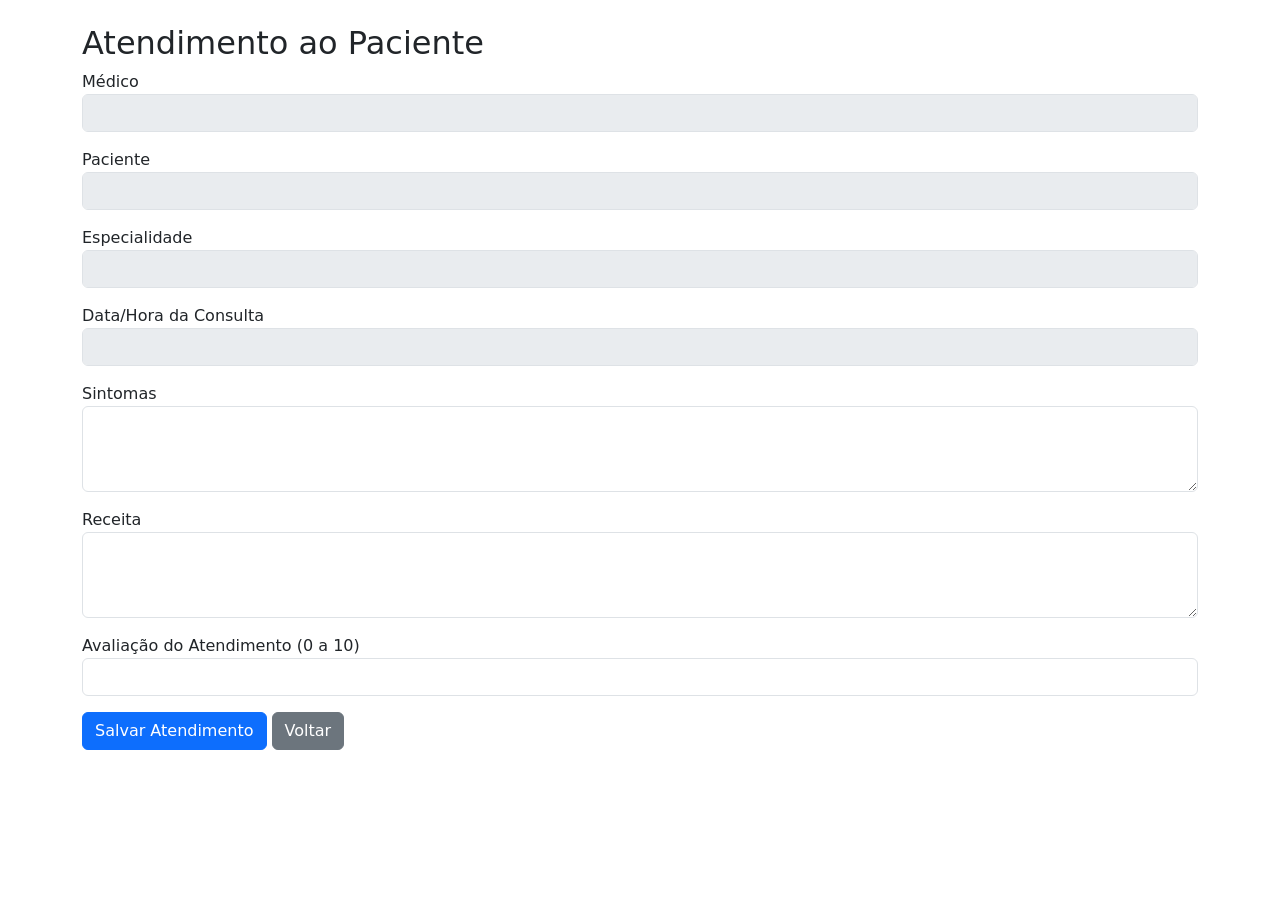
<file: src/main/resources/templates/consulta/atendimento_consulta.html>
<!DOCTYPE html>
<html lang="pt-br" xmlns:th="http://www.thymeleaf.org">
<head>
    <meta charset="UTF-8">
    <title>Atendimento Consulta</title>
    <link href="https://cdn.jsdelivr.net/npm/bootstrap@5.1.3/dist/css/bootstrap.min.css" rel="stylesheet"/>
</head>
<body>
<div class="container mt-4">
    <h2>Atendimento ao Paciente</h2>

    <form th:action="@{/consultas/atendimento/salvar}" th:object="${consulta}" method="post">

        <input type="hidden" th:field="*{id}"/>

        <div class="mb-3">
            <label>Médico</label>
            <input type="text" class="form-control" th:value="${consulta.medico.nome}" readonly disabled>
        </div>

        <div class="mb-3">
            <label>Paciente</label>
            <input type="text" class="form-control" th:value="${consulta.paciente.nome}" readonly disabled>
        </div>

        <div class="mb-3">
            <label>Especialidade</label>
            <input type="text" class="form-control" th:value="${consulta.medico.especialidade}" readonly disabled>
        </div>

        <div class="mb-3">
            <label>Data/Hora da Consulta</label>
            <input type="text" class="form-control"
                   th:value="${#temporals.format(consulta.data_consulta, 'dd/MM/yyyy HH:mm')}" readonly disabled>
        </div>

        <div class="mb-3">
            <label for="sintomas">Sintomas</label>
            <textarea class="form-control" id="sintomas" rows="3"
                      th:field="*{sintomas}" readonly></textarea>
        </div>

        <div class="mb-3">
            <label for="receita">Receita</label>
            <textarea class="form-control" id="receita" rows="3" th:field="*{receita}" required></textarea>
        </div>

        <div class="mb-3">
            <label for="avaliacao_atendimento">Avaliação do Atendimento (0 a 10)</label>
            <input type="number" class="form-control" id="avaliacao_atendimento"
                   th:field="*{avaliacao_atendimento}" step="0.01" min="0" max="10" required>
        </div>

        <button type="submit" class="btn btn-primary">Salvar Atendimento</button>
        <a th:href="@{/consultas/listar}" class="btn btn-secondary">Voltar</a>
    </form>
</div>
</body>
</html>
</file>
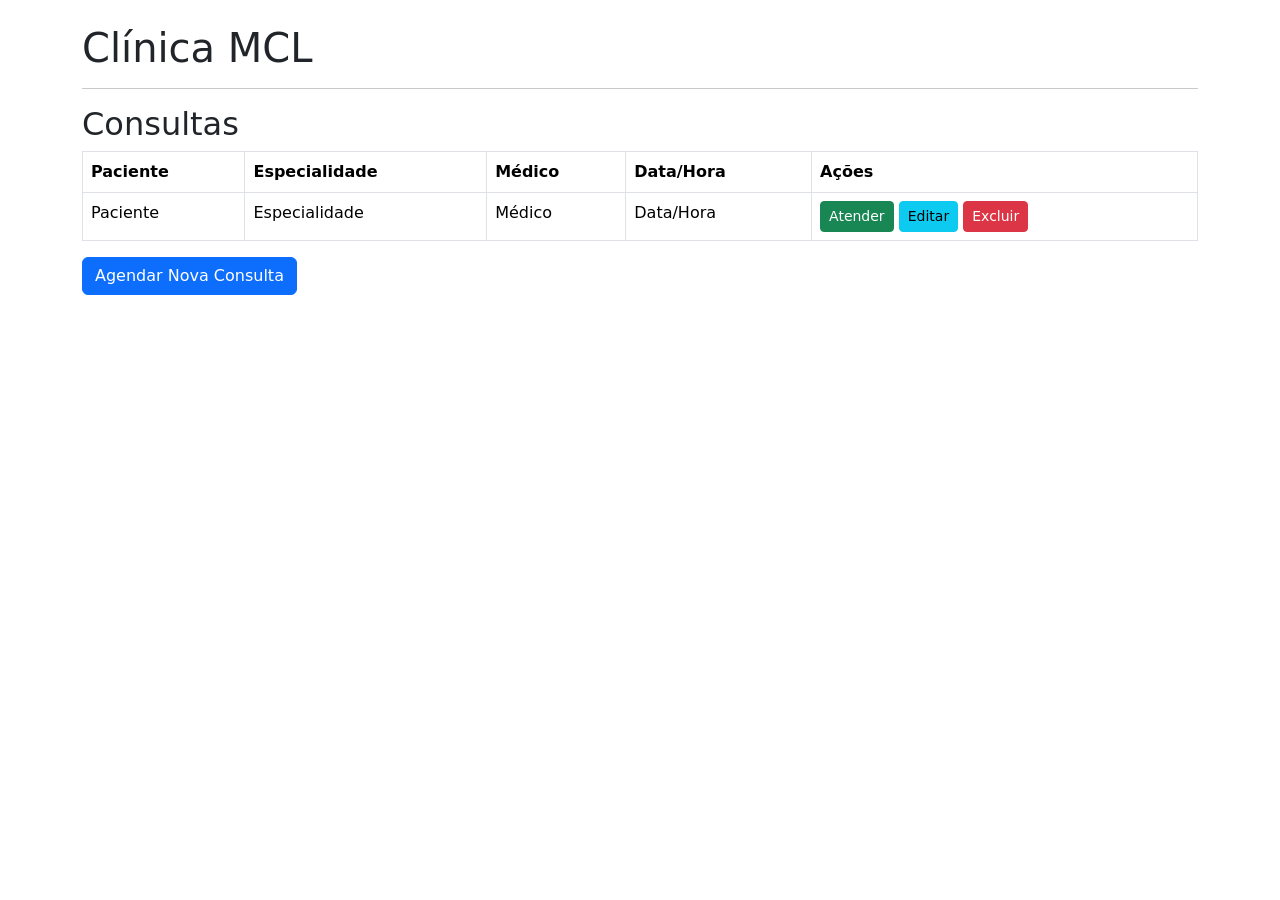
<file: src/main/resources/templates/consulta/list_consulta.html>
<!DOCTYPE html>
<html lang="pt-br" xmlns:th="http://www.thymeleaf.org">
<head>
    <meta charset="UTF-8">
    <title>Listar Consultas</title>
    <link href="https://cdn.jsdelivr.net/npm/bootstrap@5.1.3/dist/css/bootstrap.min.css" rel="stylesheet"/>
</head>
<body>
<div class="container mt-4">
    <h1>Clínica MCL</h1>
    <hr/>
    <div th:if="${consultas != null}">
        <h2>Consultas</h2>

        <table class="table table-bordered">
            <thead>
            <tr>
                <th>Paciente</th>
                <th>Especialidade</th>
                <th>Médico</th>
                <th>Data/Hora</th>
                <th>Ações</th>
            </tr>
            </thead>
            <tbody>
            <tr th:each="consulta : ${consultas}">
                <td th:text="${consulta.paciente.nome}">Paciente</td>
                <td th:text="${consulta.medico.especialidade}">Especialidade</td>
                <td th:text="${consulta.medico.nome}">Médico</td>
                <td th:text="${#temporals.format(consulta.data_consulta, 'dd/MM/yyyy HH:mm')}">Data/Hora</td>
                <td>
                    <a class="btn btn-sm btn-success"
                       th:href="@{/consultas/{id}/atender(id=${consulta.id})}">Atender</a>

                    <a class="btn btn-sm btn-info"
                       th:href="@{/consultas/{id}/editar(id=${consulta.id})}">Editar</a>

                    <a class="btn btn-sm btn-danger"
                       th:href="@{/consultas/{id}/excluir(id=${consulta.id})}">Excluir</a>
                </td>
            </tr>
            </tbody>
        </table>
    </div>
    <a class="btn btn-primary" th:href="@{/consultas/cadastro}">Agendar Nova Consulta</a>
</div>
</body>
</html>
</file>
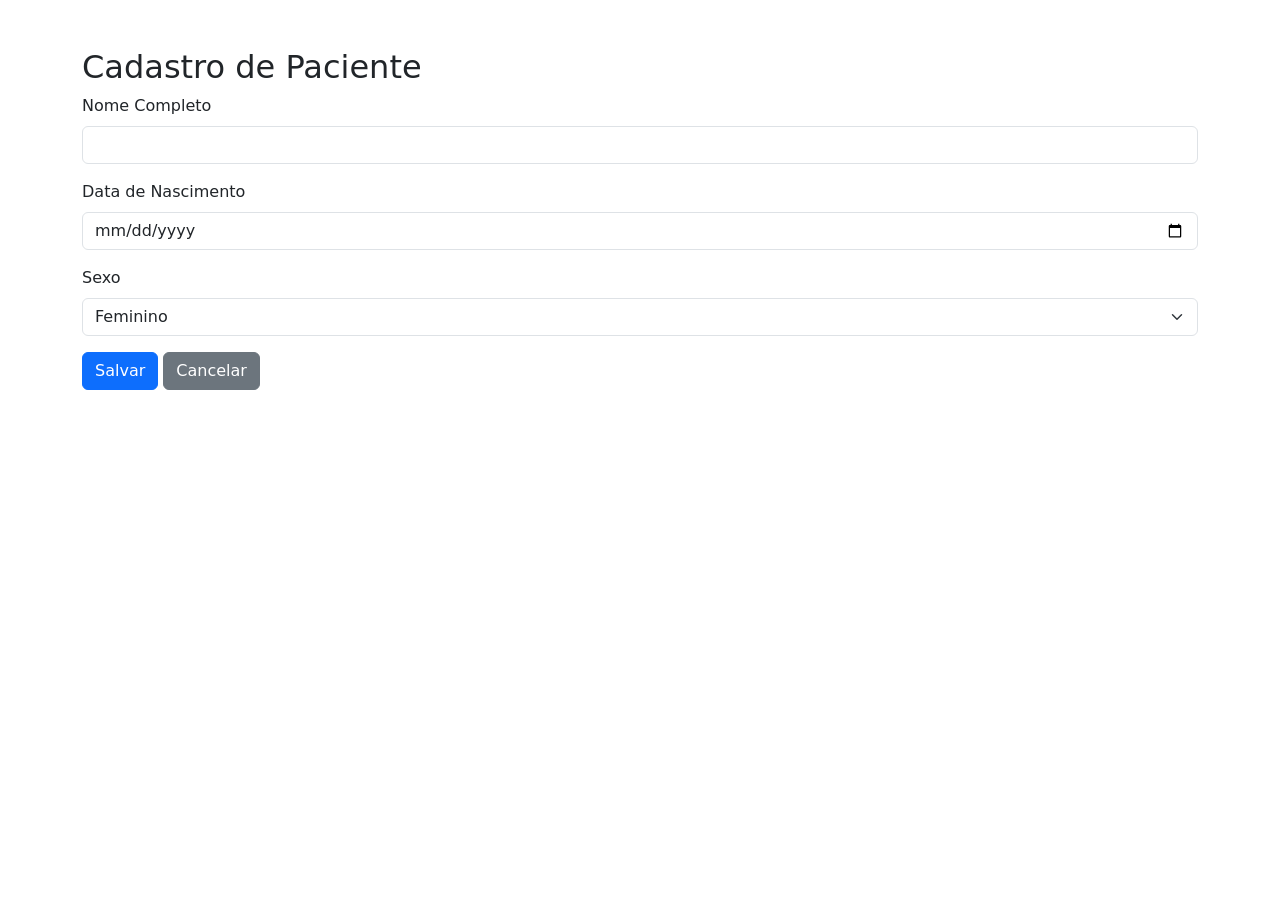
<file: src/main/resources/templates/paciente/add_paciente.html>
<!DOCTYPE html>
<html xmlns:th="http://www.thymeleaf.org" lang="pt-br">
<head>
    <meta charset="UTF-8">
    <title>Cadastrar Paciente</title>
    <link href="https://cdn.jsdelivr.net/npm/bootstrap@5.0.1/dist/css/bootstrap.min.css" rel="stylesheet">
</head>
<body>
<div class="container mt-5">
    <h2>Cadastro de Paciente</h2>
    <form th:action="@{/pacientes/salvar}" th:method="${paciente.id == 0} ? 'post' : 'put'" th:object="${paciente}">

        <input type="hidden" th:field="*{id}"/>

        <div class="mb-3">
            <label for="nome" class="form-label">Nome Completo</label>
            <input type="text" class="form-control" th:field="*{nome}" required>
        </div>

        <div class="mb-3">
            <label for="data_nascimento" class="form-label">Data de Nascimento</label>
            <input type="date" class="form-control" th:field="*{data_nascimento}" required>
        </div>

        <div class="mb-3">
            <label for="sexo" class="form-label">Sexo</label>
            <select class="form-select" th:field="*{sexo}">
                <option value="F">Feminino</option>
                <option value="M">Masculino</option>
            </select>
        </div>

        <button type="submit" class="btn btn-primary">Salvar</button>
        <a href="/pacientes/listar" class="btn btn-secondary">Cancelar</a>
    </form>
</div>
</body>
</html>
</file>
